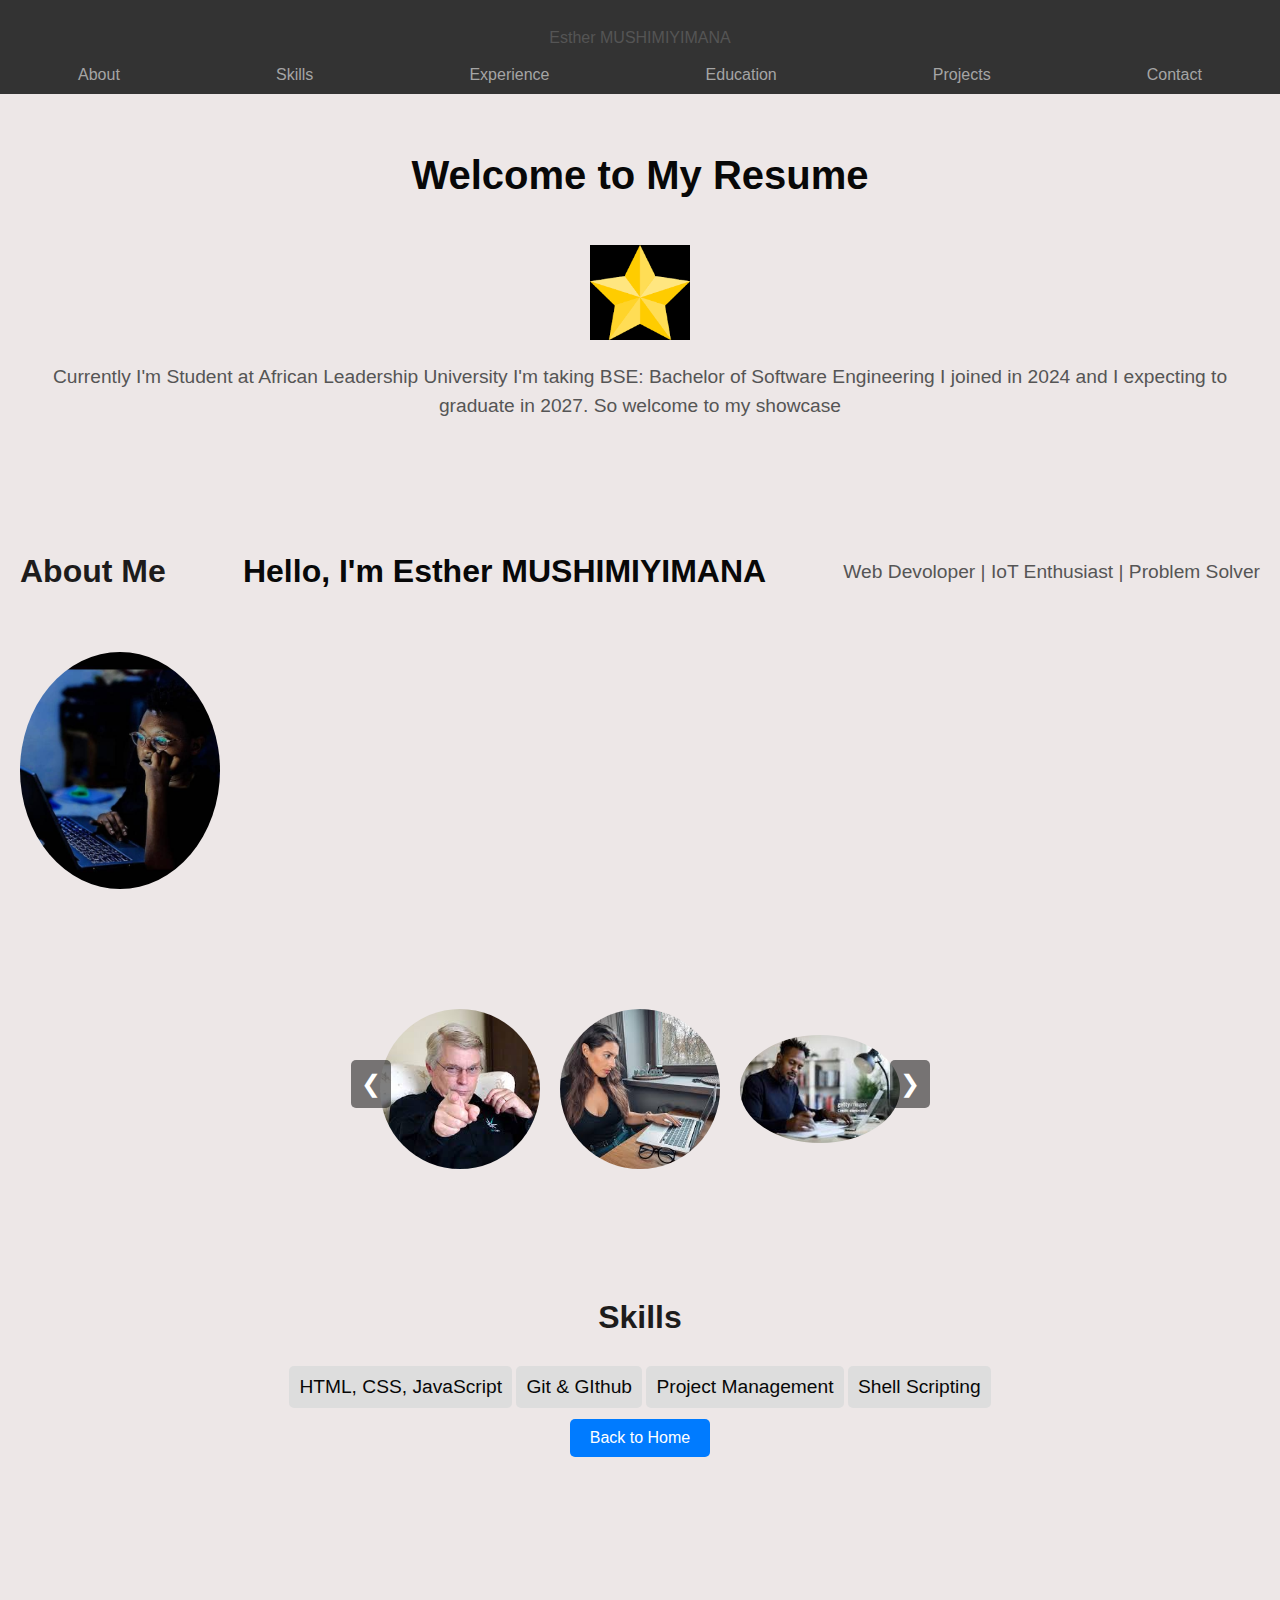
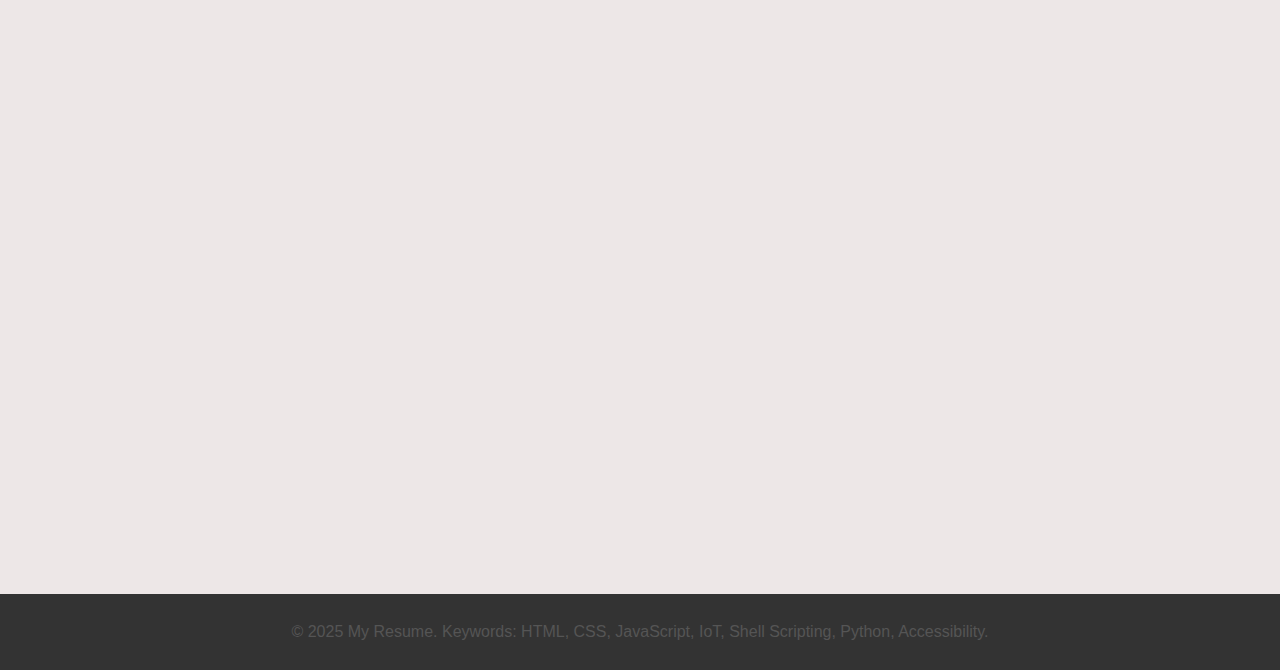
<file: index.html>
<!DOCTYPE html>
<html lang="en">
<head>
  <meta charset="UTF-8">
  <meta name="viewport" content="width=device-width, initial-scale=1.0">
  <title>Home</title>
  <link rel="stylesheet" href="Home.css">
  <script src="script.js" defer></script>
</head>
<body>
  <header>
    <div>
      <p>Esther MUSHIMIYIMANA</p>
    </div>
    <nav>
      <ul>
        <li><a class="link-one" href="#about">About</a></li>
        <li><a class="link-one" href="#skills">Skills</a></li>
        <li><a class="link-one" href="#experience">Experience</a></li>
        <li><a class="link-one" href="#education">Education</a></li>
        <li><a class="link-one" href="#project-p">Projects</a></li>
        <li><a class="link-one" href="#contact">Contact</a></li>
      </ul>
      <button id="menu-toggle">☰</button>
    </nav>
  </header>
  <section id="home">
    <h1>Welcome to My Resume</h1>
    <img src="star.png" alt="">
    <p>Currently I'm Student at African Leadership University I'm taking BSE: Bachelor of Software Engineering I joined in 2024 and I expecting to graduate in 2027. So welcome to my showcase</p>
</section>
  <section id="about">
    <h2>About Me</h2>
    <h1>Hello, I'm Esther MUSHIMIYIMANA</h1>
    <p>Web Devoloper | IoT Enthusiast | Problem Solver</p>
    <img class="pict" src="pic2.jpg" alt="image">
  </section>
  <section id="about">
    <div class="slides-container">
      <button class="prev" onclick="moveSlide(-1)">&#10094;</button>
      <div class="slides">
        <img src="author.jpg" alt="Project 1">
        <img src="author2.jpg" alt="Project 2">
        <img src="author3.jpg" alt="Project 3">
      </div>
      <button class="next" onclick="moveSlide(1)">&#10095;</button>
    </div> 
  </section>
  <section id="skills">
    <h2>Skills</h2>
    <ul>
      <li>HTML, CSS, JavaScript</li>
      <li>Git & GIthub</li>
      <li>Project Management</li>
      <li>Shell Scripting</li>
    </ul>
    <button class="back-to-home">Back to Home</button>
  </section>
 
  <section id="education">
    <h2>Education</h2>
    <p>Primary (2011 - 2016): G.S ste Jean Bosco</p>
    <p>Secondary O-Level (2017 - 2019): G.S Rosa Mystica</p>
    <p>Secondary A-Level (2020 - 2023): Ecole Sainte Bernadette</p>
    <p>University (2024 - Present): African Leadership University</p>
    <button class="back-to-home">Back to Home</button>
</section>  

  <section id="experience">
    <h2>Experience</h2>
    <p>Instructor & Mentor - Beaded Art Training</p>
    <p>Software Developer - Personal & Academic Projects</p>
    <button class="back-to-home">Back to Home</button>
</section>

  <section id="contact">
    <h2>Contact Me</h2>
    <form id="contact-form">
       <input type="text" id="name" placeholder="Your Name"> <br>
       <input type="email" id="email" placeholder="Your Email"> <br>
       <input type="tel" id="phone" placeholder="Your Phone Number" pattern="(079|078)\d{7}" title="Phone number must be 10 digits and start with 079 or 078" required> <br>
       <textarea id="message" placeholder="Your Message"></textarea> <br>
       <button type="submit">Send</button>
    </form>
    <button class="back-to-home">Back to Home</button>
</section>
  <section id="project-p">
    <h2>Projects</h2>
    <p>My E-WheelAssistCare project is an electronic wheelchair initiative that integrates IoT (Internet of Things) to enhance accessibility and assistance for individuals with mobility challenges.</p>
      <a class="plogect" href="Project.html">Overview</a>
   <div class="next-to">
    <div class="project">
      <h3>Shell Scripting & Python Development</h3>
      <p><strong>April 2024 – Present</strong></p>
      <p>Developed automation scripts for process management, file handling, and arithmetic operations using Bash and Python. Contributed to GitHub repositories showcasing structured and efficient coding.</p>
  </div>

  <div class="project">
      <h3>Beadwork Training for People with Disabilities</h3>
      <p><strong>2023 – Present</strong></p>
      <p>Taught young individuals with disabilities how to create and sell beaded art products, empowering them with business and financial skills.</p>
  </div>
  <button class="back-to-home">Back to Home</button>
  </section>
  
  <section id="upcoming">
    <h2>Upcoming Projects</h2>
  
    <div class="project">
        <h3>E-WheelAssistCare – IoT-Powered Smart Wheelchair</h3>
        <p><strong>Planned Start: 2025</strong></p>
        <p>Designing an electronic wheelchair with IoT capabilities for accessibility improvement. Integrating smart controls for ease of movement and remote assistance.</p>
    </div>
    <button class="back-to-home">Back to Home</button>
  </section>
</div>
<footer>
  <p>&copy; 2025 My Resume. Keywords: HTML, CSS, JavaScript, IoT, Shell Scripting, Python, Accessibility.</p>
</footer>

</body>
</html>
</file>
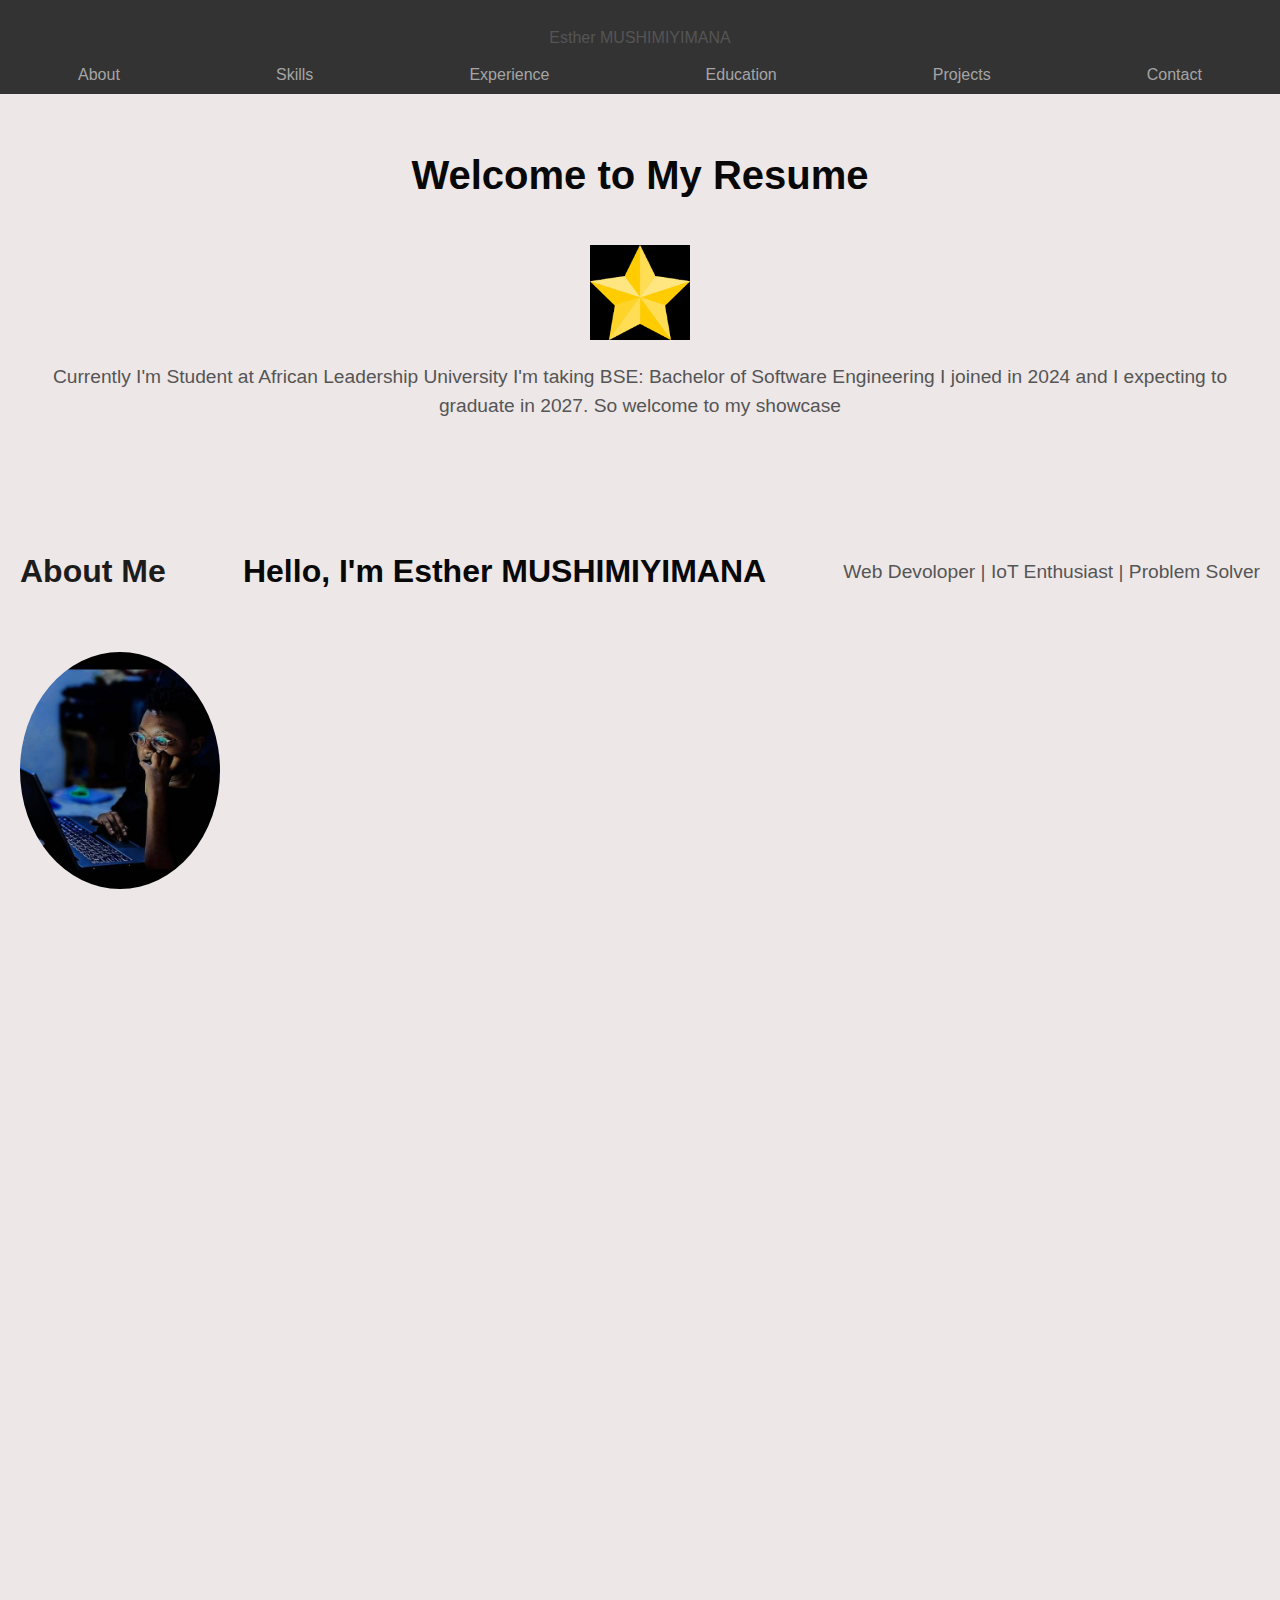
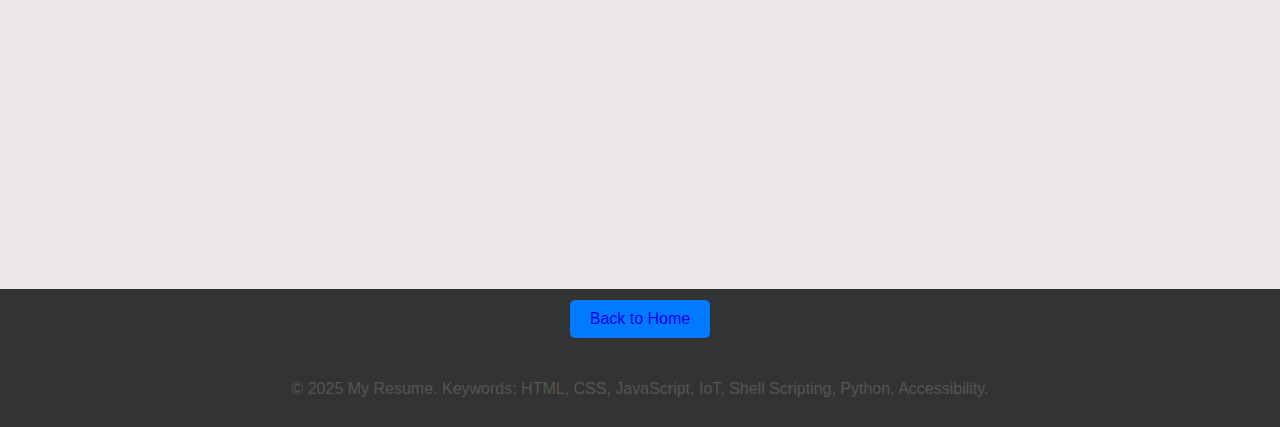
<file: Home.html>
<!DOCTYPE html>
<html lang="en">
<head>
  <meta charset="UTF-8">
  <meta name="viewport" content="width=device-width, initial-scale=1.0">
  <title>Home</title>
  <link rel="stylesheet" href="Home.css">
  <script src="script.js" defer></script>
</head>
<body>
  <header>
    <div>
      <p>Esther MUSHIMIYIMANA</p>
    </div>
    <nav>
      <ul>
        <li><a class="link-one" href="#about">About</a></li>
        <li><a class="link-one" href="#skills">Skills</a></li>
        <li><a class="link-one" href="#experience">Experience</a></li>
        <li><a class="link-one" href="#education">Education</a></li>
        <li><a class="link-one" href="#project-p">Projects</a></li>
        <li><a class="link-one" href="#contact">Contact</a></li>
      </ul>
      <button id="menu-toggle">☰</button>
    </nav>
  </header>
  <section id="home">
    <h1>Welcome to My Resume</h1>
    <img src="star.png" alt="">
    <p>Currently I'm Student at African Leadership University I'm taking BSE: Bachelor of Software Engineering I joined in 2024 and I expecting to graduate in 2027. So welcome to my showcase</p>
</section>
  <section id="about">
    <h2>About Me</h2>
    <h1>Hello, I'm Esther MUSHIMIYIMANA</h1>
    <p>Web Devoloper | IoT Enthusiast | Problem Solver</p>
    <img class="pict" src="pic2.jpg" alt="image">
  </section>
  <section id="about">
    <div class="slides-container">
      <button class="prev" onclick="moveSlide(-1)">&#10094;</button>
      <div class="slides">
        <img src="author.jpg" alt="Project 1">
        <img src="author2.jpg" alt="Project 2">
        <img src="author3.jpg" alt="Project 3">
      </div>
      <button class="next" onclick="moveSlide(1)">&#10095;</button>
    </div> 
  </section>
  <section id="skills">
    <h2>Skills</h2>
    <ul>
      <li>HTML, CSS, JavaScript</li>
      <li>Git & GIthub</li>
      <li>Project Management</li>
      <li>Shell Scripting</li>
    </ul>
  </section>
 
  <section id="education">
    <h2>Education</h2>
    <p>Primary (2011 - 2016): G.S ste Jean Bosco</p>
    <p>Secondary O-Level (2017 - 2019): G.S Rosa Mystica</p>
    <p>Secondary A-Level (2020 - 2023): Ecole Sainte Bernadette</p>
    <p>University (2024 - Present): African Leadership University</p>
</section>  

  <section id="experience">
    <h2>Experience</h2>
    <p>Instructor & Mentor - Beaded Art Training</p>
    <p>Software Developer - Personal & Academic Projects</p>
</section>

  <section id="contact">
    <h2>Contact Me</h2>
    <form id="contact-form">
       <input type="text" id="name" placeholder="Your Name"> <br>
       <input type="email" id="email" placeholder="Your Email"> <br>
       <input type="tel" id="phone" placeholder="Your Phone Number" pattern="(079|078)\d{7}" title="Phone number must be 10 digits and start with 079 or 078"> <br>
       <textarea id="message" placeholder="Your Message"></textarea> <br>
       <button type="submit">Send</button>
    </form>
</section>
  <section id="project-p">
    <h2>Projects</h2>
    <p>My E-WheelAssistCare project is an electronic wheelchair initiative that integrates IoT (Internet of Things) to enhance accessibility and assistance for individuals with mobility challenges.</p>
      <a class="plogect" href="Project.html">Overview</a>
   <div class="next-to">
    <div class="project">
      <h3>Shell Scripting & Python Development</h3>
      <p><strong>April 2024 – Present</strong></p>
      <p>Developed automation scripts for process management, file handling, and arithmetic operations using Bash and Python. Contributed to GitHub repositories showcasing structured and efficient coding.</p>
  </div>

  <div class="project">
      <h3>Beadwork Training for People with Disabilities</h3>
      <p><strong>2023 – Present</strong></p>
      <p>Taught young individuals with disabilities how to create and sell beaded art products, empowering them with business and financial skills.</p>
  </div>
  </section>
  
  <section id="upcoming">
    <h2>Upcoming Projects</h2>
  
    <div class="project">
        <h3>E-WheelAssistCare – IoT-Powered Smart Wheelchair</h3>
        <p><strong>Planned Start: 2025</strong></p>
        <p>Designing an electronic wheelchair with IoT capabilities for accessibility improvement. Integrating smart controls for ease of movement and remote assistance.</p>
    </div>
  </section>
</div>
<footer>

  <button class="back-to-home"> <a href="#">Back to Home</a></button>
  <p>&copy; 2025 My Resume. Keywords: HTML, CSS, JavaScript, IoT, Shell Scripting, Python, Accessibility.</p>
</footer>
</body>
</html>
</file>
<file: Home.css>
/* General Styles */
body {
  font-family: Arial, sans-serif;
  margin: 0;
  padding: 0;
  background-color: rgb(237, 231, 231);
  color: hsl(0, 0%, 3%);
}

/* Header and Navigation */
header {
  background-color: #333;
  color: rgb(40, 38, 38);
  padding: 10px 0;
  text-align: center;
}
header div {
  font-size: 1.2em;
}

nav ul {
  list-style-type: none;
  margin: 0;
  padding: 0;
  display: flex;
  justify-content: space-around;
}

nav ul li {
  display: inline-block;
}

nav ul li a {
  color: white;
  text-decoration: none;
  padding: 10px 15px;
}
.one {
  display: flex;
  justify-content: space-between;
  align-items: center;
  padding: 10px 20px;
  background-color: #444;
  color: white;
}

.one-one {
  font-size: 20px;
  font-weight: bold;
}

.nav-links {
  list-style: none;
  display: flex;
  gap: 15px;
  padding: 0;
  margin: 0;
}

.link li {
  display: inline;
}

.link-one {
  color: rgb(165, 165, 165);
  text-decoration: none;
  padding: 8px 12px;
  transition: background 0.3s;
}

.link-one:hover {
  background-color: #555;
  border-radius: 5px;
}
nav ul {
  display: flex;
  list-style: none;
  justify-content: space-around;
}

@media (max-width: 768px) {
  nav ul {
    flex-direction: column;
    align-items: center;
  }
}
#menu-toggle {
  display: none;
  background: none;
  border: none;
  color: white;
  font-size: 24px;
  cursor: pointer;
}

/* Responsive Navigation */
@media (max-width: 768px) {
  .link {
    display: none;
    flex-direction: column;
    position: absolute;
    background-color: #444;
    top: 50px;
    right: 0;
    width: 100%;
    text-align: center;
    color: white;
  }

  .link li {
    display: block;
    padding: 10px 0;
  }

  #menu-toggle {
    display: block;
  }
}


#upcoming {
  border-radius: 15px;
  background-color: gainsboro;
  display: flex;
}

#experience {
  border-radius: 15px;
  gap: 20px; 
}

#about img {
  width: 200px;
  height: auto;
  border-radius: 50%;
  margin-top: 20px;
}

#skills ul {
  list-style: none;
  padding: 0;
}

#skills li {
  background: #ddd;
  padding: 10px;
  margin: 5px;
  border-radius: 5px;
  display: inline-block;
}

/* Contact Form */
#contact-form {
  max-width: 400px;
  margin: auto;
}

#contact-form input, #contact-form textarea {
  width: 100%;
  padding: 10px;
  margin: 10px 0;
  border: 1px solid #ccc;
  border-radius: 5px;
}

button {
  background-color: #333;
  color: white;
  padding: 10px 20px;
  border: none;
  border-radius: 5px;
  cursor: pointer;
}

button:hover {
  background-color: #555;
}
#home {
  text-align: center;
  padding: 2em;
  background-size: cover;
}

#home h1 {
  font-size: 2.5em;
}

#home img {
  width: 100px;
  margin-top: 20px;
}
#about {
  display: flex;
  flex-direction: row; /* Side-by-side layout */
  align-items: center;
  gap: 20px; /* Space between image and text */
}

#about h1 {
  font-size: 2em;
}
#about img {
  width: 200px;
  height: auto;
  border-radius: 50%;
}

#about-text {
  flex: 1; /* Takes remaining space */
}
#about .pict {
  width: 200px;
  height: auto;
  border-radius: 50%;
}

/* Skills Section */
#skills ul {
  list-style-type: none;
  padding: 0;
  text-align: center;
}

#skills li {
  font-size: 1.2em;
  margin: 10px 0;
}

/* Education & Experience Section */
section h2 {
  text-align: center;
  font-size: 2em;
  margin: 20px 0;
}

section p {
  text-align: center;
  font-size: 1.2em;
  line-height: 1.5;
}
section {
  opacity: 0;
  transform: translateY(20px);
  transition: all 0.8s ease-out;
}

/* Project Section */
#project-p .project {
  background-color: #fff;
  padding: 1.5em;
  margin: 20px 0;
  border-radius: 8px;
  box-shadow: 0 0 10px rgba(0, 0, 0, 0.1);
}

#project-p .project h3 {
  font-size: 1.8em;
}

#project-p .project p {
  font-size: 1em;
}

#project-p a {
  text-decoration: none;
  color: #333;
  font-size: 1.2em;
}

/* Responsive Design */
@media (max-width: 768px) {
  header div {
    font-size: 1.1em;
  }

  nav ul {
    flex-direction: column;
    align-items: center;
  }

  nav ul li {
    margin-bottom: 10px;
  }

  #home h1 {
    font-size: 2em;
  }

  #about h1 {
    font-size: 1.8em;
  }

  #about .pict {
    width: 150px;
  }

  #skills ul {
    text-align: left;
    padding-left: 20px;
  }

  #skills li {
    font-size: 1.1em;
  }
}

@media (max-width: 480px) {
  header div {
    font-size: 1em;
  }

  nav ul {
    flex-direction: column;
    align-items: center;
  }

  nav ul li {
    margin-bottom: 5px;
  }

  #home h1 {
    font-size: 1.5em;
  }

  #about h1 {
    font-size: 1.5em;
  }

  #about .pict {
    width: 130px;
  }

  #skills ul {
    text-align: left;
    padding-left: 20px;
  }

  #skills li {
    font-size: 1em;
  }

  .project {
    font-size: 0.9em;
  }
}
.next-to {
  display: flex;
  align-items: center;
  gap: 20px;
  flex-wrap: wrap; /* Allows wrapping on smaller screens */
}

/* Responsive adjustments */
@media (max-width: 768px) { /* Tablets & small screens */
  .next-to {
      flex-direction: column; /* Stack items vertically */
      gap: 10px; /* Reduce gap for smaller screens */
  }
}

@media (max-width: 480px) { /* Phones */
  .next-to {
      flex-direction: column;
      align-items: flex-start; /* Align items to the left */
      gap: 5px; /* Even smaller gap for compact view */
  }
}


/* Footer */
footer {
  background-color: #333;
  color: white;
  text-align: center;
  padding: 10px 0;
  margin-top: 20px;
}
/* Container for experience and upcoming sections */
section {
  transform: translateY(20px);
  transition: opacity 1s ease-out, transform 1s ease-out;
  flex-wrap: wrap; /* Allows wrapping on smaller screens */
  gap: 20px; /* Adds space between the sections */
  justify-content: space-between;
  margin-bottom: 20px;
  text-align: center;
  padding: 40px 20px;
  background-image: url(https://www.technocrazed.com/wp-content/uploads/2015/12/HD-purple-wallpaper-image-to-use-as-background-134.jpg);
}

/* Styling each project container */
.project {
  border-width: 15px;
  color: white;
  flex: 1; /* Distributes space evenly */
  min-width: 300px; /* Ensures a minimum width for each project */
  padding: 10px;
  border: 1px solid #ddd;
  border-radius: 8px;
  box-shadow: 0 2px 5px rgba(148, 54, 230, 0.1);
  background-image: url(https://wallpaperboat.com/wp-content/uploads/2019/10/cool-website-background-15.jpg)
}

.project p {
  color: rgba(176, 175, 175, 0.897);
}

.project h3 {
  color: #645a5a;
}

/* Adjusting title styles */
h3 {
  margin-bottom: 10px;
  font-size: 1.2rem;
  color: #333;
}

/* Styling paragraphs inside the project */
p {
  font-size: 1rem;
  line-height: 1.5;
  color: #555;
}

/* Styling the section title */
h2 {
  font-size: 1.5rem;
  margin-bottom: 20px;
  color: #1d1c1c;
}
#dropdown-menu {
  position: absolute;
  display: none;
  position: absolute;
  top: 50px;
  right: 0;
  background: white;
  box-shadow: 0px 4px 10px rgba(0, 0, 0, 0.1);
  z-index: 1000;
}

#dropdown-menu ul {
  list-style: none;
  padding: 0;
  margin: 0;
}

#dropdown-menu ul li {
  padding: 10px;
  border-bottom: 1px solid #eee;
}

#dropdown-menu ul li a {
  text-decoration: none;
  color: rgb(224, 187, 187);
  display: block;
}
#dropdown-menu.show {
  display: block;
}
.back-to-home {
  display: block;
  margin: 20px auto;
  padding: 10px 20px;
  background-color: #007bff;
  color: white;
  border: none;
  border-radius: 5px;
  cursor: pointer;
  font-size: 16px;
  text-decoration: none;
}

.back-to-home:hover {
  background-color: #0056b3;
}

a{
  text-decoration: none;
  decoration: none;
}

@media (max-width: 768px) {
  .slides img {
    max-width: 45%; /* Reduces the width of images on smaller screens */
  }
}

.slides-container {
  display: flex;
  align-items: center;
  justify-content: center;
  overflow: hidden; /* Hide images outside the container */
  position: relative;
  width: 100%;
  max-width: 600px;
  margin: auto;
}

.slides {
  display: flex;
  justify-content: space-between;
  align-items: center;
  flex-wrap: wrap;
  display: flex;
  transition: transform 0.5s ease-in-out; /* Smooth scrolling effect */
}

.slides img {
  width: 50%;
  max-width: 160px;
  margin: 10px;
  object-fit: cover;
  border-radius: 11px;
}

button {
  background-color: rgba(0, 0, 0, 0.5);
  color: white;
  font-size: 24px;
  padding: 10px;
  border: none;
  cursor: pointer;
  top: 50%;
  transform: translateY(-50%);
  z-index: 10;
  padding-top: 3px;
}

button.prev {
  left: 10px;
}

button.next {
  right: 10px;
}

.prev, .next {
  position: absolute;
  top: 50%;
  transform: translateY(-50%);
  font-size: 24px;
  background-color: rgba(0, 0, 0, 0.5);
  color: white;
  padding: 10px;
  cursor: pointer;
  gap: 70px;
  margin: 50ppx;
  margin-left: 1px;
  margin-right: 2pxpx;
}

.prev { left: 10px; }
.next { right: 10px; }

.plogect {
  color: #093769;
  background-color: #f99b9b;
}
</file>
